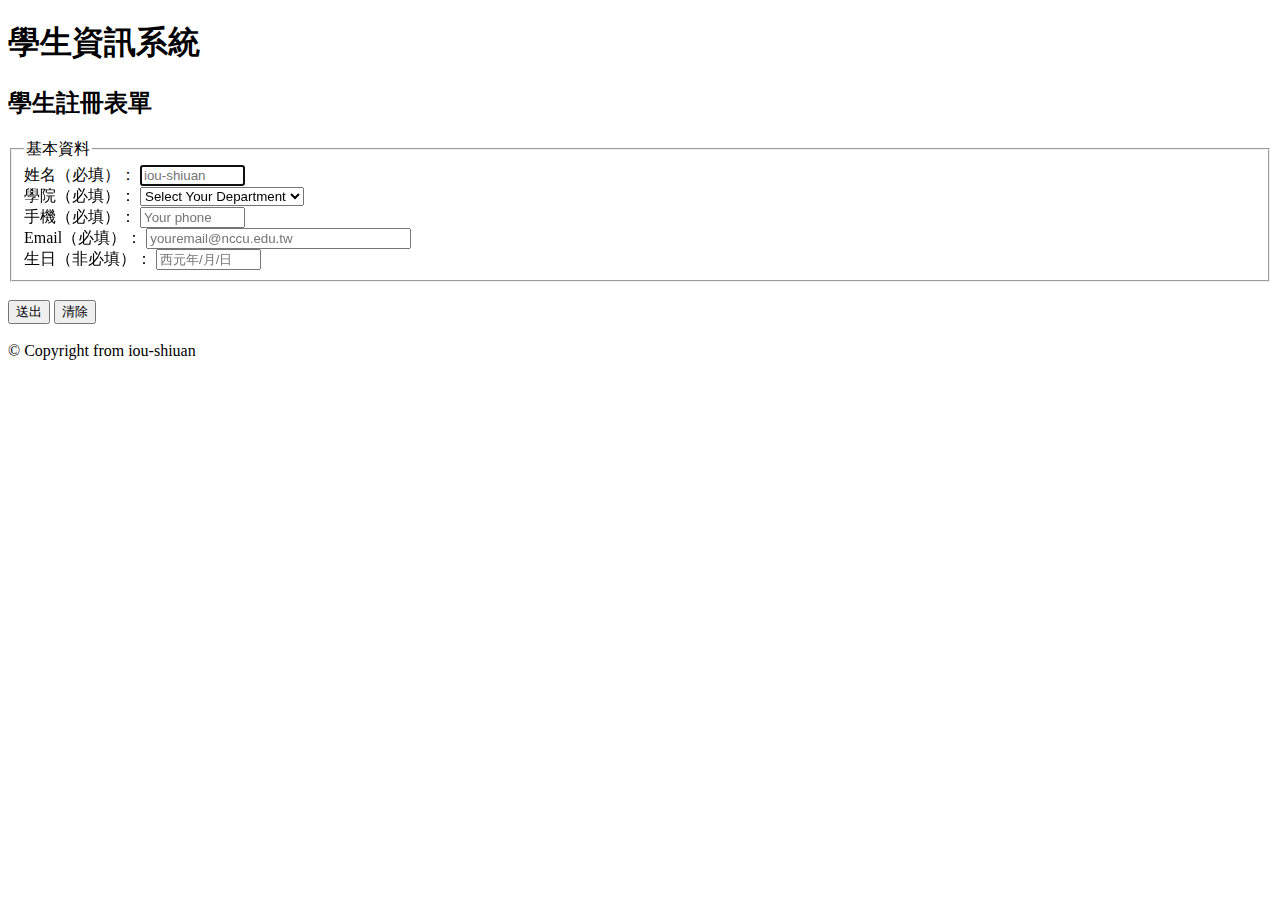
<file: reg.html>
<!DOCTYPE html>
<html>
<head>
	<title>
		Registration Form
	</title>
	<meta charset="utf-8">
</head>
<body>
	<header>
		<h1>
			學生資訊系統
		</h1>
	</header>
	<article>
		<header>
			<h2>
				學生註冊表單
			</h2>
		</header>
		<form method="post">
			<fieldset>
				<legend>
					基本資料
				</legend>
				<label for="fullname">
					姓名（必填）：	
				</label>
				<input type="text" id="fullname" name="fullname" maxlength="10" tabindex="1" placeholder="iou-shiuan" autofocus size="10" required>
				<br>
				<label for="school">
					學院（必填）：
				</label>
				<select name="school" id="school" tabindex="2" size="1" required>
					<option value="">
						Select Your Department
					</option>
					<option value="文學院">
						文學院
					</option>
					<option value="法學院">
						法學院
					</option>
					<option value="理學院">
						理學院
					</option>
					<option value="商學院">
						商學院
					</option>
					<option value="社會科學學院">
						社會科學學院
					</option>
					<option value="外國語文學院">
						外國語文學院
					</option>
					<option value="傳播學院">
						傳播學院
					</option>
					<option value="國際事務學院">
						國際事務學院
					</option>
					<option value="教育學院">
						教育學院
					</option>
				</select>
				<br>
				<label for="phone">
					手機（必填）：
				</label>
				<input type="text" id="phone" name="phone" tabindex="3" placeholder="Your phone" maxlength="10" pattern="[0-9]{10}" size="10" required>
				<br>
				<label for="email">
					Email（必填）：
				</label>
				<input type="email" id="email" name="email" maxlength="30" size="30" tabindex="4" placeholder="youremail@nccu.edu.tw" autocomplete="off" pattern="[a-z0-9._%+-]+@[a-z0-9.-]+\.[a-z]{2,3}$" required>
				<br>
				<label for="birthday">
					生日（非必填）：
				</label>
				<input type="text" name="birthday" id="birthday" maxlength="10" size="10" tabindex="5" placeholder="西元年/月/日" pattern="[0-9]{4}/(0[1-9]|1[012])/(0[1-9]|1[0-9]|2[0-9]|3[01])">
				<br>
			</fieldset>
			<div>
				<br>
				<input type="submit" value="送出">
				<button type="reset">
					清除
				</button>
			</div>
		</form>
	</article>
	<footer>
		<br>
		© Copyright from iou-shiuan
	</footer>
</body>
</html>
</file>
